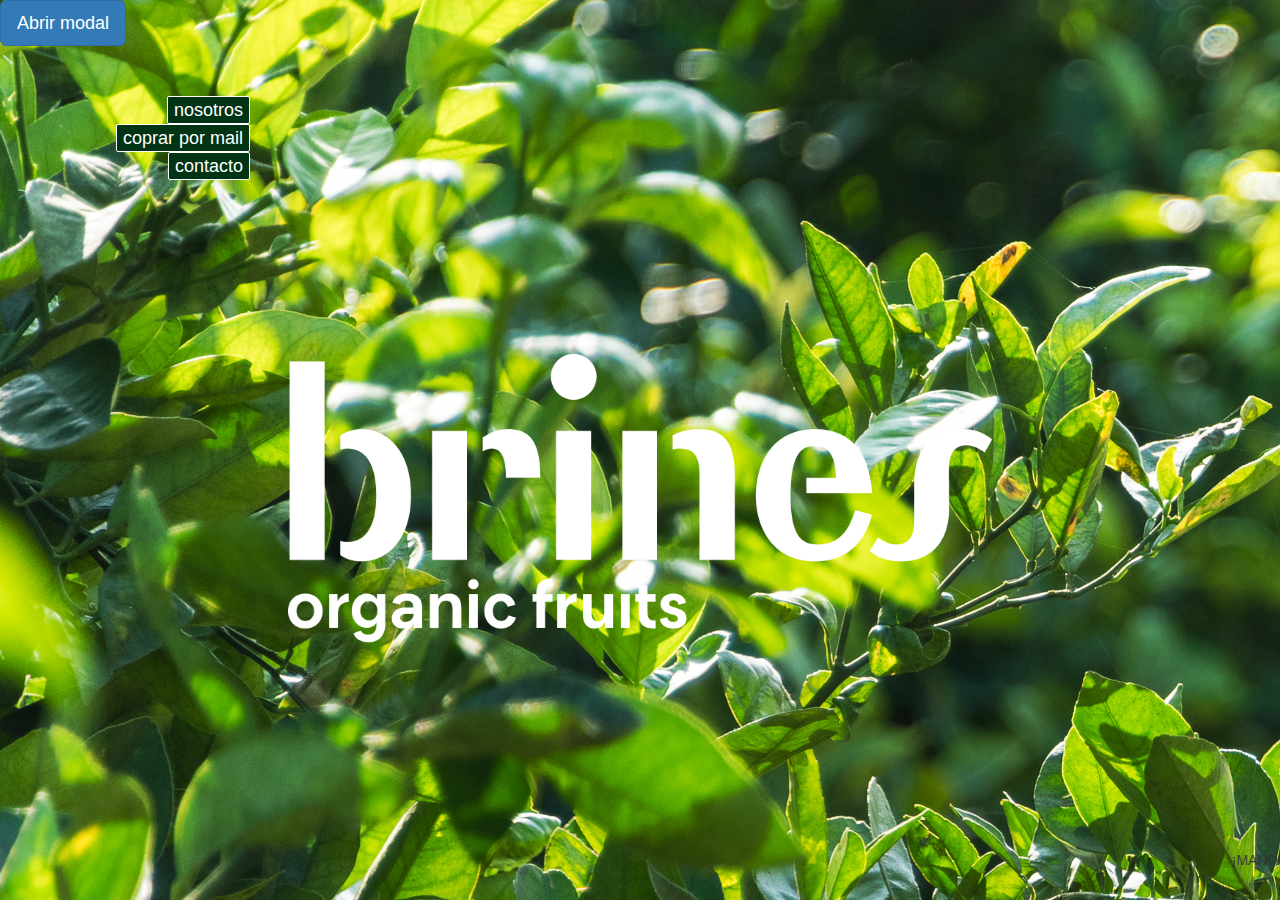
<file: prueva.html>
<!DOCTYPE html>
<html lang="es">
<head>
    <meta charset="UTF-8">
    <title>Document</title>

    <link rel="stylesheet" href="https://maxcdn.bootstrapcdn.com/bootstrap/3.3.6/css/bootstrap.min.css">
    <script src="https://code.jquery.com/jquery-1.12.4.min.js"></script>
    <script src="https://maxcdn.bootstrapcdn.com/bootstrap/3.3.6/js/bootstrap.min.js"></script>

    <link rel="stylesheet" href="./css/index.css">
    <link rel="preconnect" href="https://fonts.gstatic.com">
    <link href="https://fonts.googleapis.com/css2?family=Poppins&display=swap" rel="stylesheet">
</head>

<body>
    <button type="button" class="btn btn-primary btn-lg" data-toggle="modal" data-target="#miModal">
        Abrir modal
    </button>
    <div class="modal fade" id="miModal" tabindex="-1" role="dialog" aria-labelledby="myModalLabel" aria-hidden="true">
        <div class="modal-dialog" role="document">
            <div class="modal-content">
                <div class="modal-header">
                    <button type="button" class="close" data-dismiss="modal" aria-label="Close">
                        <span aria-hidden="true">&times;</span>
                    </button>
                    <h4 class="modal-title" id="myModalLabel">Esto es un modal</h4>
                </div>
                <div class="modal-body">
                    Texto del modal
                </div>
            </div>
        </div>
    </div>

    <nav>
        <div calss="menu">
            <button type="button">nosotros</button>
        </div>
        <div class="menu">
            <button type="button">coprar por mail</button>
        </div>
        <div class="menu">
            <button type="button">contacto</button>
        </div>

    </nav>

    <main>

        <img src="./img/brines-Logo-Web.png" alt="Logo de la empresa: Brines, organic fruits">

    </main>

    <footer>

        <marquee direction="left" loop="-1" scrollamount="">¡MANDARINAS CLEMENVILLA YA DISPONIBLES! · ¡MANDARINAS CLEMENVILLA YA DISPONIBLES!</marquee>

    </footer>

</body></html>
</file>
<file: css/index.css>
body{
    background-image: url(../img/Foto1.jpg), url(../img/Foto_02.jpg);
    background-repeat: no-repeat;
    
    position: relative;
}

/*Logo*/
img{
    width: 55%;
    
    display: block;
    margin: auto;
}

/*Menu*/
nav{
    padding-left: 100px;
    padding-top: 50px;
    
    width: 200px;
    height: 100px;
    
    
    /*FlexBox*/
    display: flex;
    flex-direction: column;
    justify-content: space-around;   
}

div{
    width: 150px;
    height: 30px;
    
    /*FlexBox*/
    display: flex;
    justify-content: flex-end;
}

button{
    text-align: end;
    font-size: 18px;
    line-height: 24px;
    
    background: #003414;
    color: white;
    border: solid white 1px;
    border-radius: 2px;
}

button:hover{
    background: white;
    color: #003414;
}

/*Peu de pagina*/
/*footer{
    position: absolute;
    bottom: 0;
    width: 100%;
    height: 40px;
    
    font-size: 25px;
    
    color: white;
    background-color: #003414;
    */
    /*FlexBox*/
    /*display: flex;
    align-items: center;
}*/
</file>
